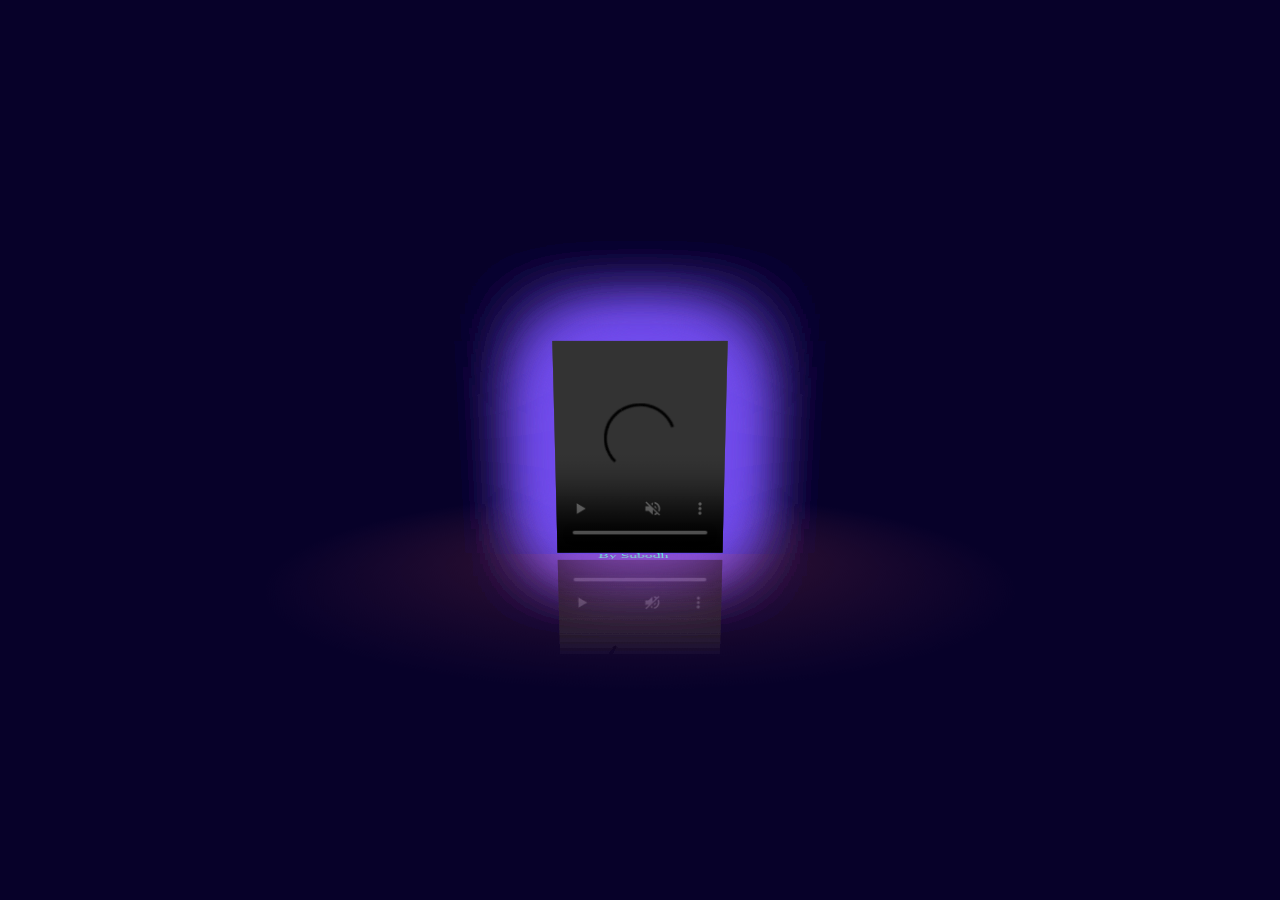
<file: 3D carousel/index.html>
<!DOCTYPE html>
<html lang="en">

<head>
  <meta charset="UTF-8" />
  <meta http-equiv="X-UA-Compatible" content="IE=edge" />
  <meta name="viewport" content="width=device-width, initial-scale=1.0" />
  <title>3D Carousel</title>
  <link rel="stylesheet" href="./style.css" />
</head>

<body>
  <div id="drag-container">
    <div id="spin-container">
      <video autoplay="true" loop="true" controls muted>
        <source
          src="https://cdn.pixabay.com/vimeo/778907198/Christmas%20-%20141964.mp4?width=640&hash=85c931219de800ff2e651bf0e82b092b6f6cc1f4"
          type="video/mp4">
      </video>


      <video autoplay="true" loop="true" controls muted>
        <source
          src="https://player.vimeo.com/progressive_redirect/playback/713036088/rendition/720p/file.mp4?loc=external&oauth2_token_id=1027659655&signature=12b3605215dacd342d650118802cb924f0b8944e94608598d6e721adfd123203"
          type="video/mp4">
      </video>

      <video autoplay="true" loop="true" controls muted>
        <source
          src="https://player.vimeo.com/progressive_redirect/playback/659985593/rendition/720p?loc=external&oauth2_token_id=1027659655&signature=d25c5cfb8e4945e3b2198d5d67fd35c6c007abb7cf77189140a6fd0b65d1a541"
          type="video/mp4">
      </video>

      <video autoplay="true" loop="true" controls muted>
        <source
          src="https://player.vimeo.com/progressive_redirect/playback/755975090/rendition/360p/file.mp4?loc=external&oauth2_token_id=1027659527&signature=1de04da92890ad4191efe17662a1d9086d00bb0d254d86c61df4a60a9c47b7d3"
          type="video/mp4">
      </video>

      <video autoplay="true" loop="true" controls muted>
        <source
          src="https://player.vimeo.com/progressive_redirect/playback/667563175/rendition/720p?loc=external&oauth2_token_id=1027659655&signature=fbf35ba2c3717fe5f85044919428d5d3afba3f64858ef3b2c4a2d6df9c83de38"
          type="video/mp4">
      </video>

      <video autoplay="true" loop="true" controls muted>
        <source
          src="https://player.vimeo.com/external/407130740.hd.mp4?s=68dc5c81bfc75e072f7d6863f83d2e4e2c3d084e&profile_id=174"
          type="video/mp4">
      </video>

      <video autoplay="true" loop="true" controls muted>
        <source
          src="https://player.vimeo.com/progressive_redirect/playback/427854452/rendition/720p?loc=external&oauth2_token_id=1027659655&signature=cd263f475e38d7509dd2f0b2b051bc8870faa8b489abaa3330f07e19c59e1b7d"
          type="video/mp4">
      </video>

      <p>3D Carousel By Subodh</p>
    </div>
    <div id="ground"></div>
  </div>
  <script src="./script.js"></script>
  <script async src="https://www.googletagmanager.com/gtag/js?id=G-LLWL5N9CSM"></script>
  <script>
    window.dataLayer = window.dataLayer || [];
    function gtag() { dataLayer.push(arguments); }
    gtag('js', new Date());
    gtag('config', 'G-LLWL5N9CSM');
  </script>
</body>

</html>
</file>
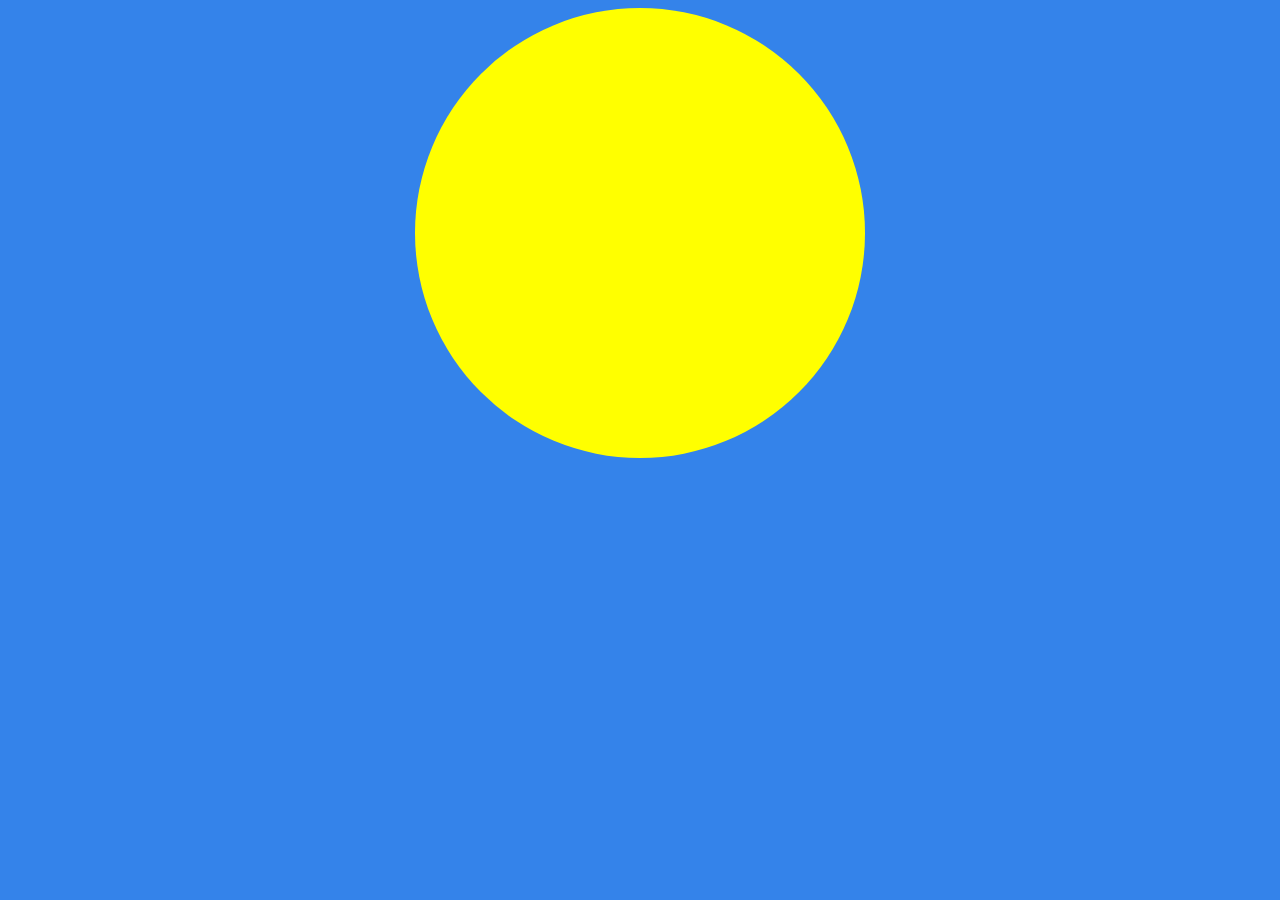
<file: practice/sun.html>
<!DOCTYPE html>
<html lang="en">

<head>

    <title>Sun</title>
    <style>
        :root {
            overflow: hidden;
            background-color: rgb(52, 131, 234);
            display: flex;
            justify-content: center;
        }

        .Moon {
            background-color: yellow;
            border-radius: 50%;
            height: 50vh;
            aspect-ratio: 1 / 1;
            animation: 4s linear 0s infinite alternate animating-multiple-properties;
        }

        /* it is possible to animate multiple properties in a single animation */
        @keyframes animating-multiple-properties {
            from {
                transform: translateY(110vh);
                background-color: yellow;
                filter: brightness(75%);
            }

            to {
                transform: translateY(0);
                background-color: orangered;
                /* unset properties i.e. 'filter' will revert to default values */
            }
        }
    </style>
</head>

<body>
    <div class="Moon"></div>
</body>

</html>
</file>
<file: 3D carousel/style.css>
* {
  margin: 0;
  padding: 0;
}

html,
body {
  height: 100%;
  /* for touch screen */
  touch-action: none;
}

body {
  overflow: hidden;
  display: -webkit-box;
  display: -ms-flexbox;
  display: flex;
  background: rgb(7, 1, 41);
  -webkit-perspective: 1000px;
  perspective: 1000px;
  -webkit-transform-style: preserve-3d;
  transform-style: preserve-3d;
}

#drag-container,
#spin-container {
  position: relative;
  display: -webkit-box;
  display: -ms-flexbox;
  display: flex;
  margin: auto;
  -webkit-transform-style: preserve-3d;
  transform-style: preserve-3d;
  -webkit-transform: rotateX(-12deg);
  transform: rotateX(-8deg);
}

#drag-container video {
  -webkit-transform-style: preserve-3d;
  transform-style: preserve-3d;
  position: absolute;
  left: 0;
  top: 0;
  width: 100%;
  height: 100%;
  line-height: 200px;
  font-size: 50px;
  text-align: center;
  -webkit-box-shadow: 0 0 20px rgb(31, 43, 212);
  box-shadow: 0 0 80px rgb(113, 75, 237);
  -webkit-box-reflect: below 8px linear-gradient(transparent, transparent, rgba(246, 147, 147, 0.333));
}

#drag-container video:hover {
  -webkit-box-shadow: 0 0 50px rgba(167, 54, 198, 0.867);
  box-shadow: 0 0 80px rgba(167, 54, 198, 0.867);
  -webkit-box-reflect: below 10px linear-gradient(transparent, transparent, rgba(94, 208, 233, 0.467));
}

#drag-container p {
  font-family: Serif;
  position: absolute;
  top: 100%;
  left: 50%;
  -webkit-transform: translate(-50%, -50%) rotateX(90deg);
  transform: translate(-50%, -50%) rotateX(90deg);
  color: rgb(91, 242, 232);
}

#ground {
  width: 900px;
  height: 900px;
  position: absolute;
  top: 100%;
  left: 50%;
  -webkit-transform: translate(-50%, -50%) rotateX(90deg);
  transform: translate(-50%, -50%) rotateX(90deg);
  background: -webkit-radial-gradient(center center,
      farthest-side,
      rgba(252, 99, 99, 0.2),
      transparent);
}

@-webkit-keyframes spin {
  from {
    -webkit-transform: rotateY(0deg);
    transform: rotateY(0deg);
  }

  to {
    -webkit-transform: rotateY(360deg);
    transform: rotateY(360deg);
  }
}

@keyframes spin {
  from {
    -webkit-transform: rotateY(0deg);
    transform: rotateY(0deg);
  }

  to {
    -webkit-transform: rotateY(360deg);
    transform: rotateY(360deg);
  }
}

@-webkit-keyframes spinRevert {
  from {
    -webkit-transform: rotateY(360deg);
    transform: rotateY(360deg);
  }

  to {
    -webkit-transform: rotateY(0deg);
    transform: rotateY(0deg);
  }
}

@keyframes spinRevert {
  from {
    -webkit-transform: rotateY(360deg);
    transform: rotateY(360deg);
  }

  to {
    -webkit-transform: rotateY(0deg);
    transform: rotateY(0deg);
  }
}
</file>
